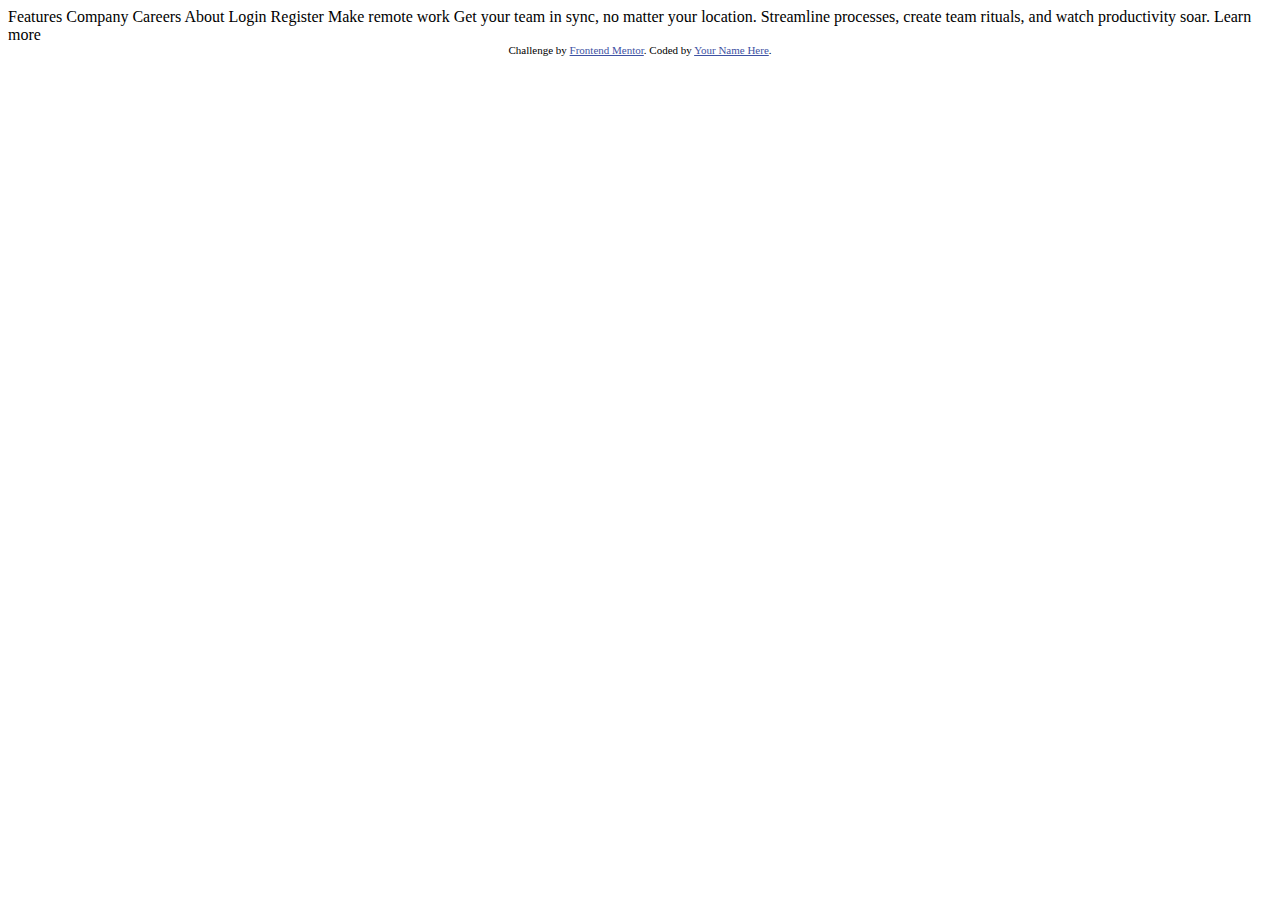
<file: intro-section-with-dropdown-navigation-main/index.html>
<!DOCTYPE html>
<html lang="en">
<head>
  <meta charset="UTF-8">
  <meta name="viewport" content="width=device-width, initial-scale=1.0"> <!-- displays site properly based on user's device -->

  <link rel="icon" type="image/png" sizes="32x32" href="./images/favicon-32x32.png">
  
  <title>Frontend Mentor | Intro section with dropdown navigation</title>

  <!-- Feel free to remove these styles or customise in your own stylesheet 👍 -->
  <style>
    .attribution { font-size: 11px; text-align: center; }
    .attribution a { color: hsl(228, 45%, 44%); }
  </style>
</head>
<body>

  Features
  Company
  Careers
  About

  Login
  Register

  Make remote work

  Get your team in sync, no matter your location. Streamline processes, 
  create team rituals, and watch productivity soar.

  Learn more
  
  <div class="attribution">
    Challenge by <a href="https://www.frontendmentor.io?ref=challenge" target="_blank">Frontend Mentor</a>. 
    Coded by <a href="#">Your Name Here</a>.
  </div>
</body>
</html>
</file>
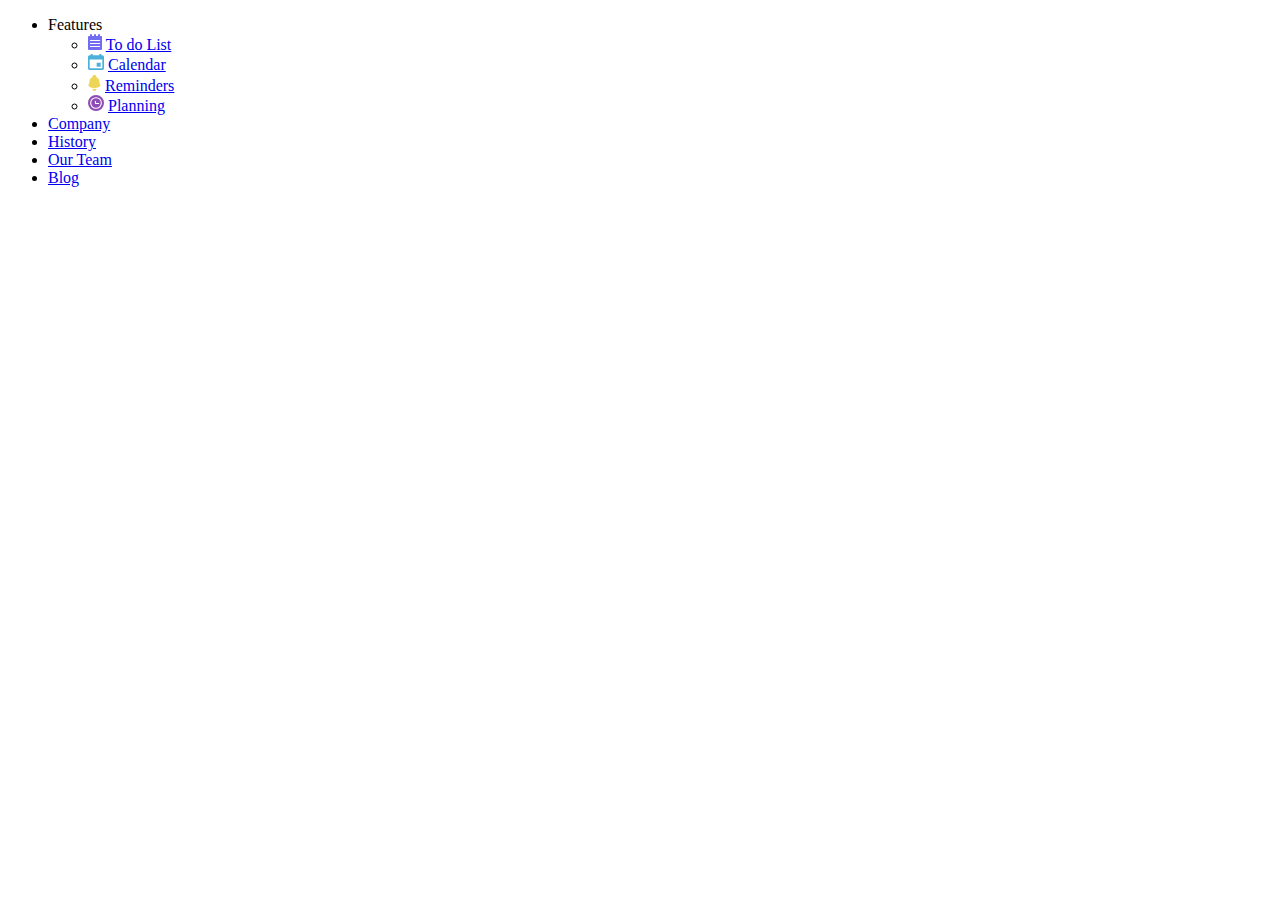
<file: temp.html>
<!DOCTYPE html>
<html lang="en">
<head>
    <meta charset="UTF-8">
    <meta http-equiv="X-UA-Compatible" content="IE=edge">
    <meta name="viewport" content="width=device-width, initial-scale=1.0">
    <title>Document</title>
    <style>

    </style>
</head>
<body>
    <div class="menu-container">
        <div>
            <ul>
                <li>
                    <a>Features</a>
                    <ul>
                        <li>
                            <img
                  src="./intro-section-with-dropdown-navigation-main/images/icon-todo.svg"
                  alt=""
                />
                            <a href="#">To do List</a></li>
                        <li><img
                            src="./intro-section-with-dropdown-navigation-main/images/icon-calendar.svg"
                            alt=""
                          />
                            <a href="#">Calendar</a></li>
                        <li> <img
                            src="./intro-section-with-dropdown-navigation-main/images/icon-reminders.svg"
                            alt=""
                          />
                            <a href="#">Reminders</a></li>
                        <li>
                            <img
                  src="./intro-section-with-dropdown-navigation-main/images/icon-planning.svg"
                  alt=""
                />
                            <a href="#">Planning</a></li>
                    </ul>
                </li>
                <li>
                    <a href="#">Company</a>
                    <li><a href="#"> History </a></li>
                    <li><a href="#"> Our Team </a></li>
                    <li><a href="#"> Blog </a></li>
                </li>
            </ul>
 </div>
 </div>
    
</body>
</html>
</file>
